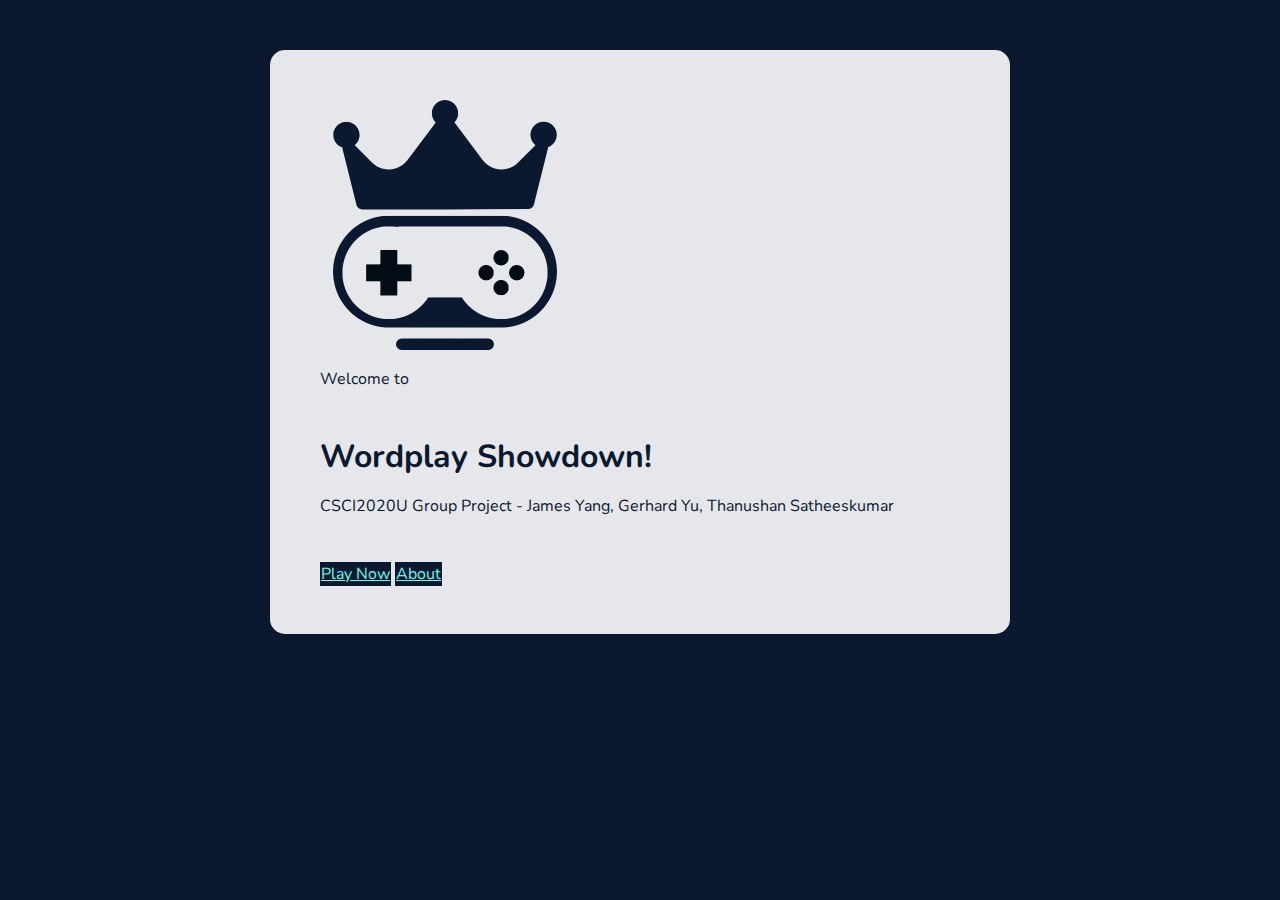
<file: target/WordplayShowdown-1.0-SNAPSHOT/index.html>
<!DOCTYPE html>

<html lang="en">
    <head>
        <meta charset="UTF-8">
        <title>Chat Server - Home</title>
        <link rel="stylesheet" href="css/normalize.css">

        <!-- Bootstrap (CSS Framework)-->
        <link href="https://cdn.jsdelivr.net/npm/bootstrap@5.3.0-alpha1/dist/css/bootstrap.min.css" rel="stylesheet" integrity="sha384-GLhlTQ8iRABdZLl6O3oVMWSktQOp6b7In1Zl3/Jr59b6EGGoI1aFkw7cmDA6j6gD" crossorigin="anonymous">

        <link rel="stylesheet" href="./css/style.css">
    </head>

    <body>
        <!-- Standard Welcome Menu -->
        <div class="home-container">
            <div class="centered_home text-center">
                <img src="img/ChatServerLogo2.png" alt="Logo">
                <p class="m-0 mt-5">Welcome to</p>
                <h1>Wordplay Showdown!</h1>
                <p>CSCI2020U Group Project - James Yang, Gerhard Yu, Thanushan Satheeskumar</p>
                <a href="play.html" class="btn btn-outline-secondary btn-lg btn-block mb-3">Play Now</a>
                <a href="about.html" class="btn btn-outline-secondary btn-lg btn-block mb-3">About</a>
            </div>
        </div>

        <script src="https://cdn.jsdelivr.net/npm/bootstrap@5.3.0-alpha1/dist/js/bootstrap.bundle.min.js" integrity="sha384-w76AqPfDkMBDXo30jS1Sgez6pr3x5MlQ1ZAGC+nuZB+EYdgRZgiwxhTBTkF7CXvN" crossorigin="anonymous"></script>
    </body>
</html>
</file>
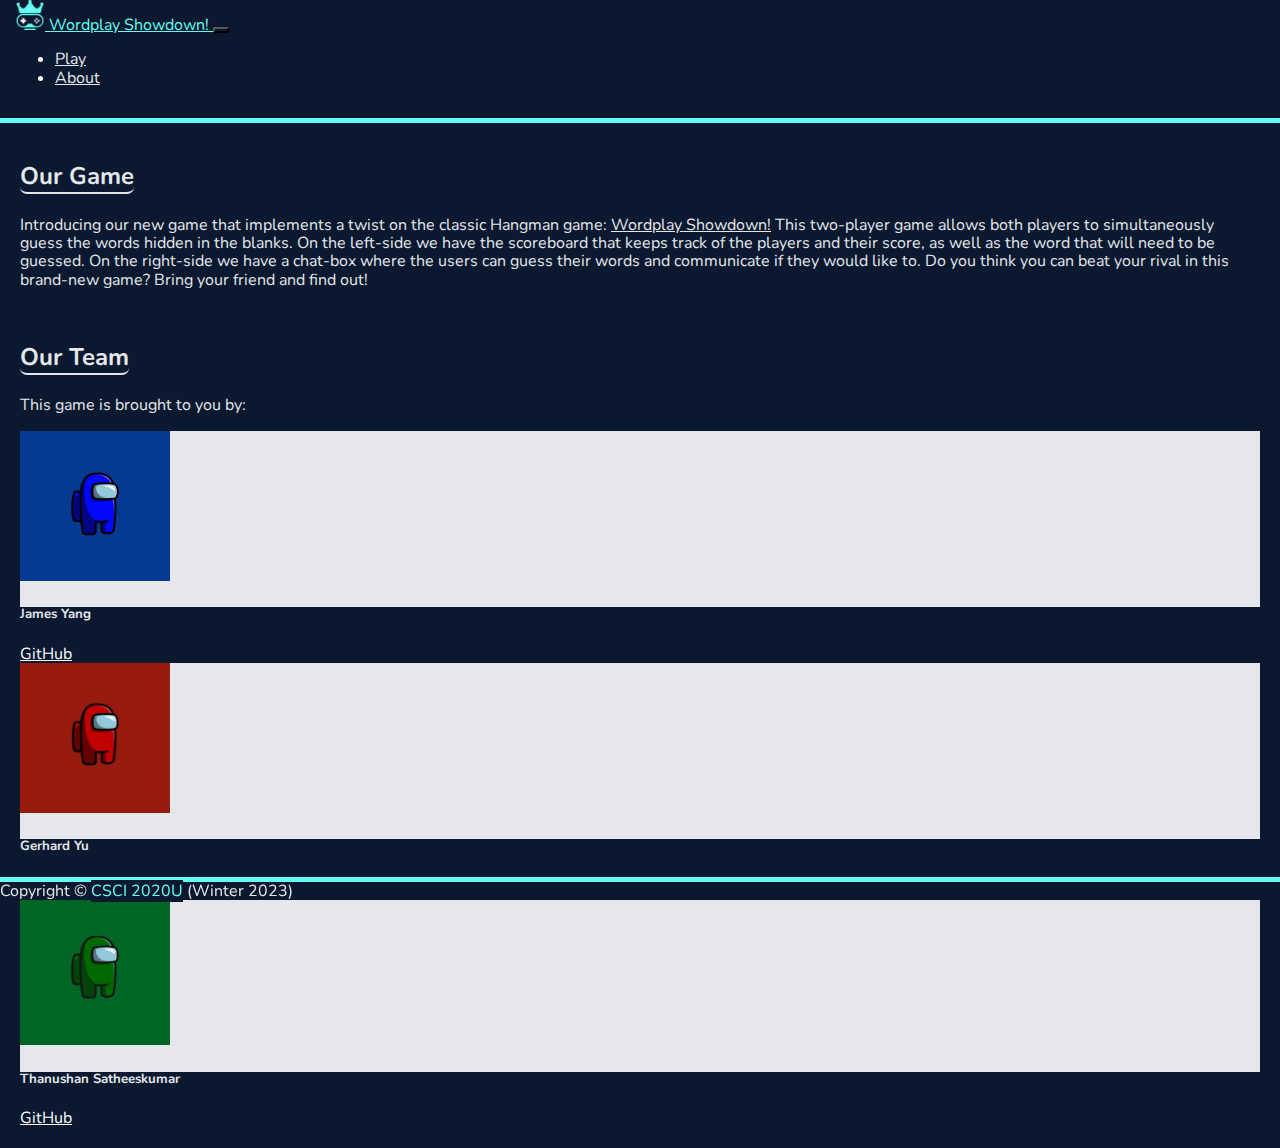
<file: target/WordplayShowdown-1.0-SNAPSHOT/about.html>
<!DOCTYPE html>

<html lang="en">
    <head>
        <meta charset="UTF-8">
        <title>Chat Server - About</title>
        <link rel="stylesheet" href="css/normalize.css">

        <!-- Bootstrap (CSS Framework)-->
        <link href="https://cdn.jsdelivr.net/npm/bootstrap@5.3.0-alpha1/dist/css/bootstrap.min.css" rel="stylesheet" integrity="sha384-GLhlTQ8iRABdZLl6O3oVMWSktQOp6b7In1Zl3/Jr59b6EGGoI1aFkw7cmDA6j6gD" crossorigin="anonymous">

        <link rel="stylesheet" href="./css/style.css">
    </head>

    <body>
        <!-- Navbar -->
        <nav class="navbar navbar-expand-lg navbar-dark">
            <div class="container-fluid">
                <a class="navbar-brand" href="index.html">
                    <img src="./img/ChatServerLogo.png" width="30" height="30" alt="">
                    Wordplay Showdown!
                </a>

                <button class="navbar-toggler" type="button" data-bs-toggle="collapse" data-bs-target="#navbarSupportedContent" aria-controls="navbarSupportedContent" aria-expanded="false" aria-label="Toggle navigation">
                    <span class="navbar-toggler-icon"></span>
                </button>

                <div class="collapse navbar-collapse" id="navbarSupportedContent">
                    <ul class="navbar-nav me-auto mb-2 mb-lg-0">
                        <li class="nav-item">
                            <a class="nav-link" href="./play.html">Play</a>
                        </li>
                        <li class="nav-item">
                            <a class="nav-link active" aria-current="page" href="./about.html">About</a>
                        </li>
                    </ul>
                </div>
            </div>
        </nav>

        <!-- About Section -->
        <div id="about_section">
            <h2><span>Our Game</span></h2>
            <p>Introducing our new game that implements a twist on the classic Hangman game: <u>Wordplay Showdown!</u> This
                two-player game allows both players to simultaneously guess the words hidden in the blanks. On the left-side
                we have the scoreboard that keeps track of the players and their score, as well as the word that will need
                to be guessed. On the right-side we have a chat-box where the users can guess their words and communicate
                if they would like to. Do you think you can beat your rival in this brand-new game? Bring your friend and
                find out!
            </p>
            <br>
            <h2><span>Our Team</span></h2>
            <p>This game is brought to you by:</p>

            <!-- 3 Profiles with avatar, name, github link -->
            <div class="container">
                <div class="row">
                    <div class="col-md-4">
                        <div class="card m-5 p-3 shadow-sm about-card border border-info">
                            <img class="about_avatar rounded-circle mx-auto d-block mt-4" src="./img/amongUsBlue.jpg" alt="Member 1">
                            <div class="m-5 text-center p-3 rounded">
                                <h5>James Yang</h5>
                                <a href="https://github.com/ZHJamesY" target="_blank" class="btn btn-sm btn-outline-secondary">GitHub</a>
                            </div>
                        </div>
                    </div>
                    <div class="col-md-4">
                        <div class="card m-5 p-3 shadow-sm about-card border border-info">
                            <img class="about_avatar rounded-circle mx-auto d-block mt-4" src="./img/amongUsRed.jpg" alt="Member 2">
                            <div class="m-5 text-center p-3 rounded">
                                <h5>Gerhard Yu</h5>
                                <a href="https://github.com/GerhardYu" target="_blank" class="btn btn-sm btn-outline-secondary">GitHub</a>
                            </div>
                        </div>
                    </div>
                    <div class="col-md-4">
                        <div class="card m-5 p-3 shadow-sm about-card border border-info">
                            <img class="about_avatar rounded-circle mx-auto d-block mt-4" src="./img/amongUsGreen.jpg" alt="Member 3">
                            <div class="m-5 text-center p-2 rounded">
                                <h5>Thanushan Satheeskumar</h5>
                                <a href="https://github.com/Thanushan925" target="_blank" class="btn btn-sm btn-outline-secondary">GitHub</a>
                            </div>
                        </div>
                    </div>
                </div>
            </div>
        </div>

        <!-- Footer -->
        <footer class="text-center text-lg-start">
            <div class="text-center p-3">Copyright © <span>CSCI 2020U</span> (Winter 2023)</div>
        </footer>

        <script src="https://cdn.jsdelivr.net/npm/bootstrap@5.3.0-alpha1/dist/js/bootstrap.bundle.min.js" integrity="sha384-w76AqPfDkMBDXo30jS1Sgez6pr3x5MlQ1ZAGC+nuZB+EYdgRZgiwxhTBTkF7CXvN" crossorigin="anonymous"></script>
    </body>
</html>
</file>
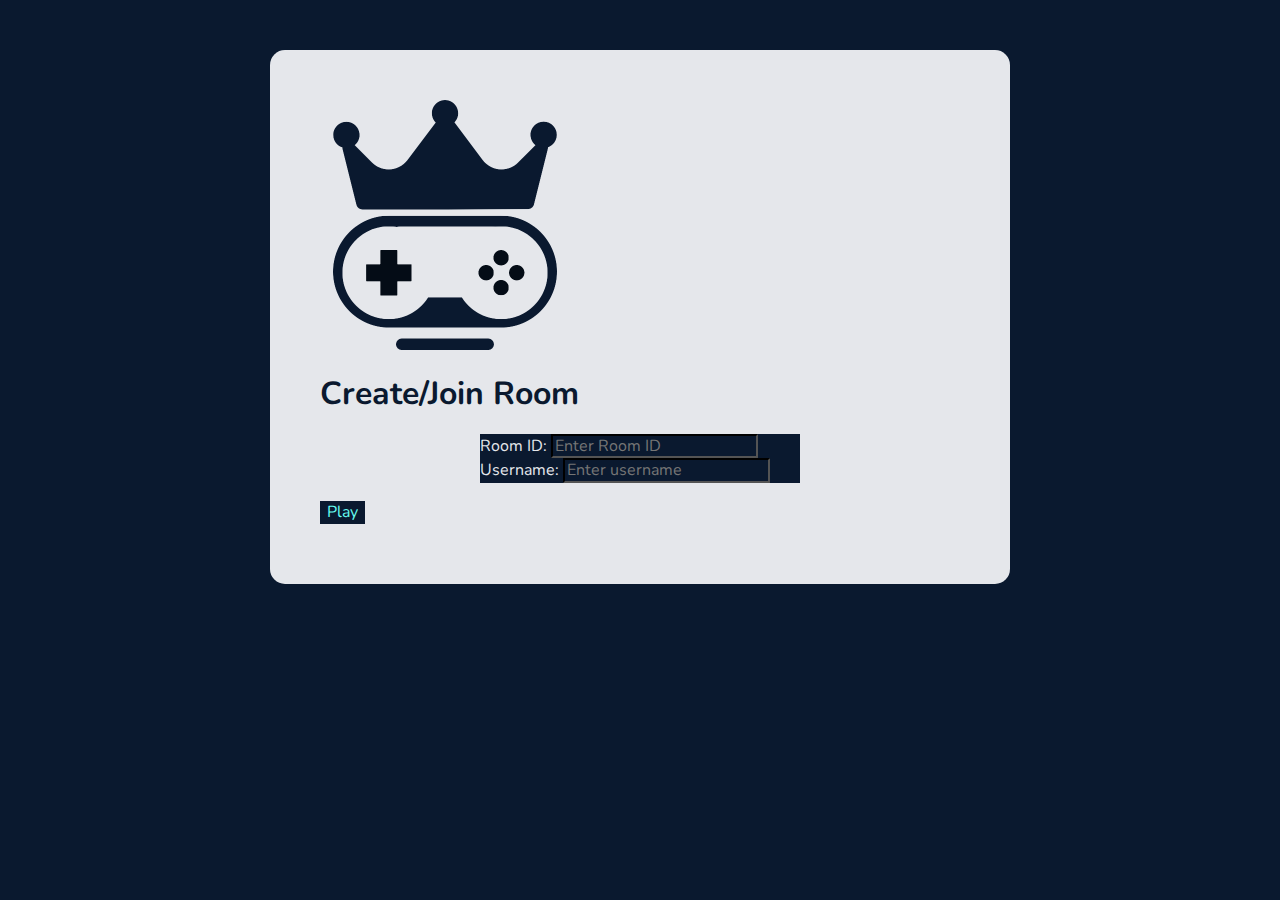
<file: target/WordplayShowdown-1.0-SNAPSHOT/play.html>
<!doctype html>

<html class="no-js" lang="">
    <head>
        <meta charset="utf-8">
        <title>Chat Server - Dashboard</title>
        <meta name="description" content="">
        <meta name="viewport" content="width=device-width, initial-scale=1">

        <meta property="og:title" content="">
        <meta property="og:type" content="">
        <meta property="og:url" content="">
        <meta property="og:image" content="">

        <link rel="manifest" href="site.webmanifest">
        <link rel="apple-touch-icon" href="icon.png">
        <!-- Place favicon.ico in the root directory -->

        <link rel="stylesheet" href="css/normalize.css">

        <meta name="theme-color" content="#fafafa">

        <!-- Bootstrap (CSS Framework)-->
        <link href="https://cdn.jsdelivr.net/npm/bootstrap@5.3.0-alpha3/dist/css/bootstrap.min.css" rel="stylesheet" integrity="sha384-KK94CHFLLe+nY2dmCWGMq91rCGa5gtU4mk92HdvYe+M/SXH301p5ILy+dN9+nJOZ" crossorigin="anonymous">
        <link rel="stylesheet" href="css/style.css">
    </head>

    <body>
        <!-- Add your site or application content here -->
        <div class="home-container" id="enterRequest">
            <div class="centered_home text-center">
                <img src="img/ChatServerLogo2.png" alt="Logo">
                <h1 class="mt-3">Create/Join Room</h1>

                <div class="form-group">
                    <label for="roomID">Room ID:</label>
                    <input type="text" class="form-control" id="roomID" placeholder="Enter Room ID">
                </div>

                <div class="form-group">
                    <label for="username">Username:</label>
                    <input type="text" class="form-control" id="username" placeholder="Enter username">
                </div>
                <br>

                <button class="btn btn-outline-secondary btn-lg btn-block mb-3" onclick="return enterRoom()" id="enterRequestButton">Play</button>
            </div>
        </div>

        <div id="room">
            <!-- Navbar -->
            <nav class="navbar navbar-expand-lg navbar-dark">
                <div class="container-fluid">
                    <a class="navbar-brand" href="index.html">
                        <img src="./img/ChatServerLogo.png" width="30" height="30" alt="">
                        Wordplay Showdown!
                    </a>

                    <button class="navbar-toggler" type="button" data-bs-toggle="collapse" data-bs-target="#navbarSupportedContent" aria-controls="navbarSupportedContent" aria-expanded="false" aria-label="Toggle navigation">
                        <span class="navbar-toggler-icon"></span>
                    </button>

                    <div class="collapse navbar-collapse" id="navbarSupportedContent">
                        <ul class="navbar-nav me-auto mb-2 mb-lg-0">
                            <li class="nav-item">
                                <a class="nav-link active" aria-current="page" href="./play.html">Play</a>
                            </li>
                            <li class="nav-item">
                                <a class="nav-link" href="./about.html">About</a>
                            </li>
                        </ul>
                    </div>
                </div>
            </nav>

            <!-- Main Game Content -->
            <div class="main-section">
                <div class="container-fluid pt-4">
                    <div class="row text-center">

                        <!-- Left side -->
                        <div class="col-lg-4">
                            <div id="not_gameStart">
                                <h2>Wordplay !</h2>
                            </div>
                            <div id="gameStart">
                                <h2>Guess the following word:</h2>
                                <h3 id="word-blanks">_ _ _ _ _</h3>
                                <p id="hint">Hint: a baby dog</p>
                            </div>
                            <br>
                            <hr>
                            <br>
                            <div id="Players">
                                <h2><span>Players</span></h2>
                                <br>
                                <div class="row">
                                    <div class="col-sm-6">
                                        <p id="player-one-name" title="Player 1">Player 1: </p>
                                        <p id="player-two-name" title="Player 2">Player 2: </p>
                                    </div>
                                    <div class="col-sm-6">
                                        <p id="player-one-status">Status: Not ready</p>
                                        <p id="player-two-status">Status: Not ready</p>
                                    </div>
                                </div>
                            </div>
                        </div>

                        <!-- Chat Box -->
                        <div class="col-lg-8">
                            <h2><span>Chat</span> <span id="chat_room_title"></span></h2>
                            <div class="card h-70">
                                <div class="card-body rounded">
                                    <div class="chat-box" id="chat_box">
                                        <textarea title="Chat Log" id="log" readonly style="display: block; width: 100%; height: 400px; resize: none; margin: 0; padding: 0; border: 0;"></textarea>
                                        <br>
                                        <button type="button" class="btn btn-primary" id="ready-button">READY</button>
                                        <input type="text" class="form-control d-none" id="input" placeholder="Enter your guess">
                                    </div>
                                </div>
                            </div>
                        </div>
                    </div>
                </div>
            </div>
        </div>

        <!-- Footer -->
        <footer class="text-center text-lg-start" id="footer">
            <div class="text-center p-3">Copyright © <span>CSCI 2020U</span> (Winter 2023)</div>
        </footer>

        <script src="https://code.jquery.com/jquery-3.6.3.min.js"></script>
        <script src="js/vendor/modernizr-3.11.2.min.js"></script>
        <script src="js/plugins.js"></script>
        <script src="js/main.js"></script>

        <!-- Google Analytics: change UA-XXXXX-Y to be your site's ID. -->
        <script>
            window.ga = function () { ga.q.push(arguments) }; ga.q = []; ga.l = +new Date;
            ga('create', 'UA-XXXXX-Y', 'auto'); ga('set', 'anonymizeIp', true); ga('set', 'transport', 'beacon'); ga('send', 'pageview')
        </script>
        <script src="https://www.google-analytics.com/analytics.js" async></script>

        <!-- Bootstrap JS Files -->
        <script src="https://cdn.jsdelivr.net/npm/bootstrap@5.3.0-alpha3/dist/js/bootstrap.bundle.min.js" integrity="sha384-ENjdO4Dr2bkBIFxQpeoTz1HIcje39Wm4jDKdf19U8gI4ddQ3GYNS7NTKfAdVQSZe" crossorigin="anonymous"></script>
        <script src="https://cdn.jsdelivr.net/npm/@popperjs/core@2.11.7/dist/umd/popper.min.js" integrity="sha384-zYPOMqeu1DAVkHiLqWBUTcbYfZ8osu1Nd6Z89ify25QV9guujx43ITvfi12/QExE" crossorigin="anonymous"></script>
        <script src="https://cdn.jsdelivr.net/npm/bootstrap@5.3.0-alpha3/dist/js/bootstrap.min.js" integrity="sha384-Y4oOpwW3duJdCWv5ly8SCFYWqFDsfob/3GkgExXKV4idmbt98QcxXYs9UoXAB7BZ" crossorigin="anonymous"></script>
    </body>
</html>
</file>
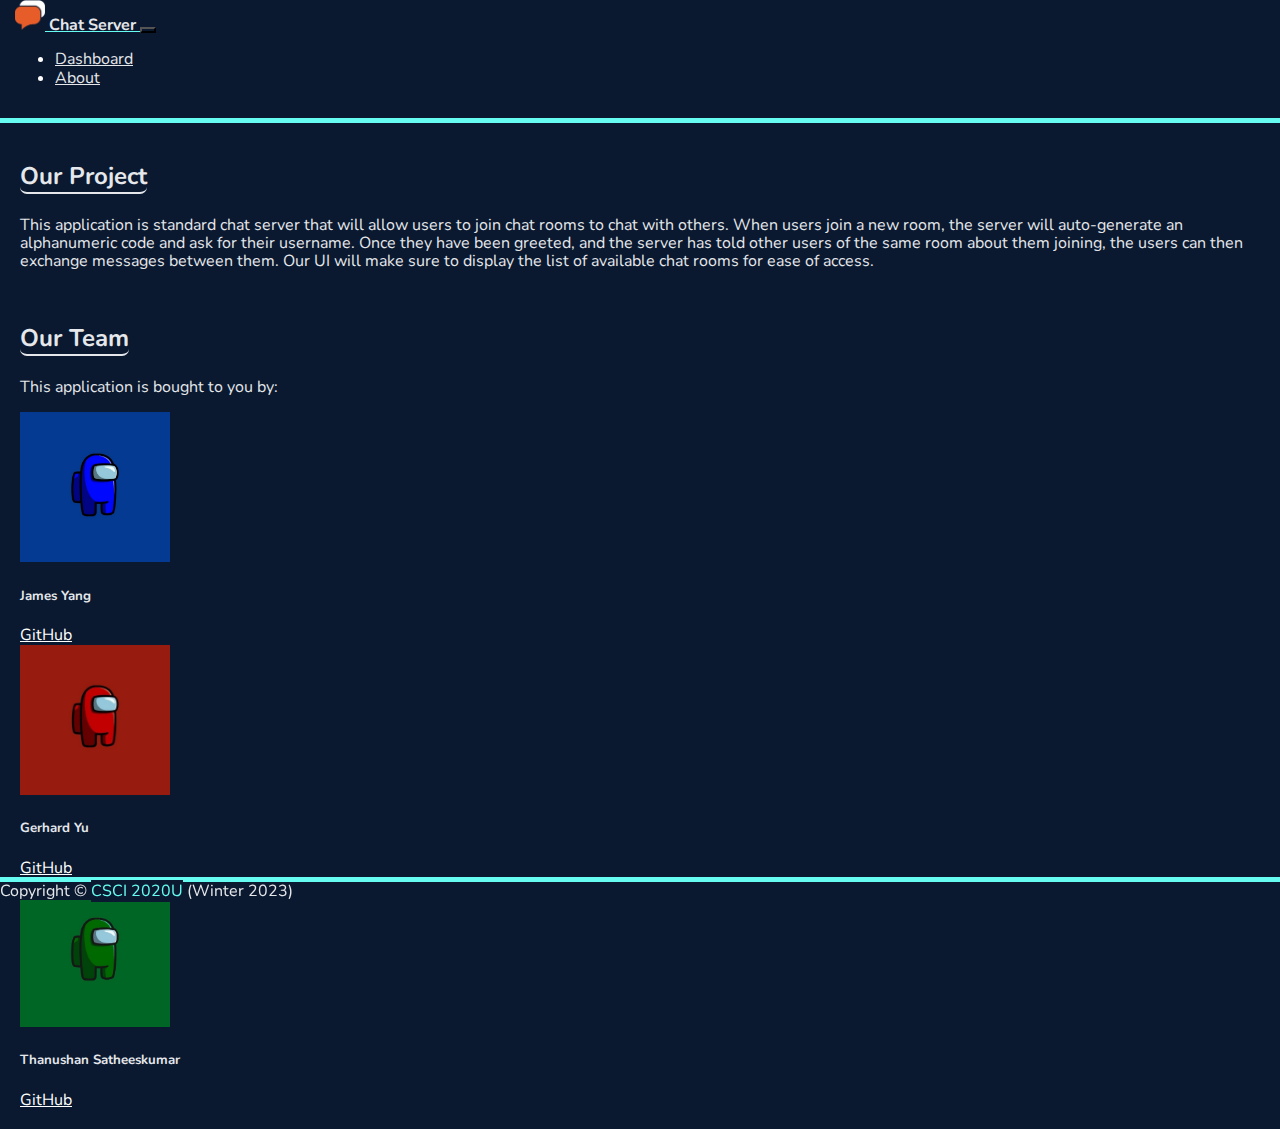
<file: src/main/webapp/about.html>
<!DOCTYPE html>

<html lang="en">
    <head>
        <meta charset="UTF-8">
        <title>Chat Server - About</title>
        <link rel="stylesheet" href="css/normalize.css">

        <!-- Bootstrap (CSS Framework)-->
        <link href="https://cdn.jsdelivr.net/npm/bootstrap@5.3.0-alpha1/dist/css/bootstrap.min.css" rel="stylesheet" integrity="sha384-GLhlTQ8iRABdZLl6O3oVMWSktQOp6b7In1Zl3/Jr59b6EGGoI1aFkw7cmDA6j6gD" crossorigin="anonymous">

        <link rel="stylesheet" href="./css/style.css">
    </head>

    <body>
        <!-- Navbar -->
        <nav class="navbar navbar-expand-lg navbar-dark">
            <div class="container-fluid">
                <a class="navbar-brand" href="#">
                    <img src="./img/ChatServerLogo.png" width="30" height="30" alt="">
                    <strong>Chat Server</strong>
                </a>

                <button class="navbar-toggler" type="button" data-bs-toggle="collapse" data-bs-target="#navbarSupportedContent" aria-controls="navbarSupportedContent" aria-expanded="false" aria-label="Toggle navigation">
                    <span class="navbar-toggler-icon"></span>
                </button>

                <div class="collapse navbar-collapse" id="navbarSupportedContent">
                    <ul class="navbar-nav me-auto mb-2 mb-lg-0">
                        <li class="nav-item">
                            <a class="nav-link" href="./dashboard.html">Dashboard</a>
                        </li>
                        <li class="nav-item">
                            <a class="nav-link active" aria-current="page" href="./about.html">About</a>
                        </li>
                    </ul>
                </div>
            </div>
        </nav>

        <!-- About Section -->
        <div id="about_section">
            <h2><span>Our Project</span></h2>
            <p>This application is standard chat server that will allow users to join chat rooms to chat with others.
                When users join a new room, the server will auto-generate an alphanumeric code and ask for their
                username. Once they have been greeted, and the server has told other users of the same room about
                them joining, the users can then exchange messages between them. Our UI will make sure to display the
                list of available chat rooms for ease of access.
            </p>
            <br>
            <h2><span>Our Team</span></h2>
            <p>This application is bought to you by:</p>

            <!-- 3 Profiles with avatar, name, github link -->
            <div class="container">
                <div class="row">
                    <div class="col-md-4">
                        <div class="card m-5 p-3 shadow-sm">
                            <img class="about_avatar rounded-circle mx-auto d-block mt-4" src="./img/amongUsBlue.jpg" alt="Member 1">
                            <div class="m-5 text-center">
                                <h5>James Yang</h5>
                                <a href="https://github.com/ZHJamesY" target="_blank" class="btn btn-sm btn-outline-secondary">GitHub</a>
                            </div>
                        </div>
                    </div>
                    <div class="col-md-4">
                        <div class="card m-5 p-3 shadow-sm">
                            <img class="about_avatar rounded-circle mx-auto d-block mt-4" src="./img/amongUsRed.jpg" alt="Member 2">
                            <div class="m-5 text-center">
                                <h5>Gerhard Yu</h5>
                                <a href="https://github.com/GerhardYu" target="_blank" class="btn btn-sm btn-outline-secondary">GitHub</a>
                            </div>
                        </div>
                    </div>
                    <div class="col-md-4">
                        <div class="card m-5 p-3 shadow-sm">
                            <img class="about_avatar rounded-circle mx-auto d-block mt-4" src="./img/amongUsGreen.jpg" alt="Member 3">
                            <div class="m-5 text-center">
                                <h5>Thanushan Satheeskumar</h5>
                                <a href="https://github.com/Thanushan925" target="_blank" class="btn btn-sm btn-outline-secondary">GitHub</a>
                            </div>
                        </div>
                    </div>
                </div>
            </div>
        </div>

        <!-- Footer -->
        <footer class="text-center text-lg-start">
            <div class="text-center p-3">Copyright © <span>CSCI 2020U</span> (Winter 2023)</div>
        </footer>

        <script src="https://cdn.jsdelivr.net/npm/bootstrap@5.3.0-alpha1/dist/js/bootstrap.bundle.min.js" integrity="sha384-w76AqPfDkMBDXo30jS1Sgez6pr3x5MlQ1ZAGC+nuZB+EYdgRZgiwxhTBTkF7CXvN" crossorigin="anonymous"></script>
    </body>
</html>
</file>
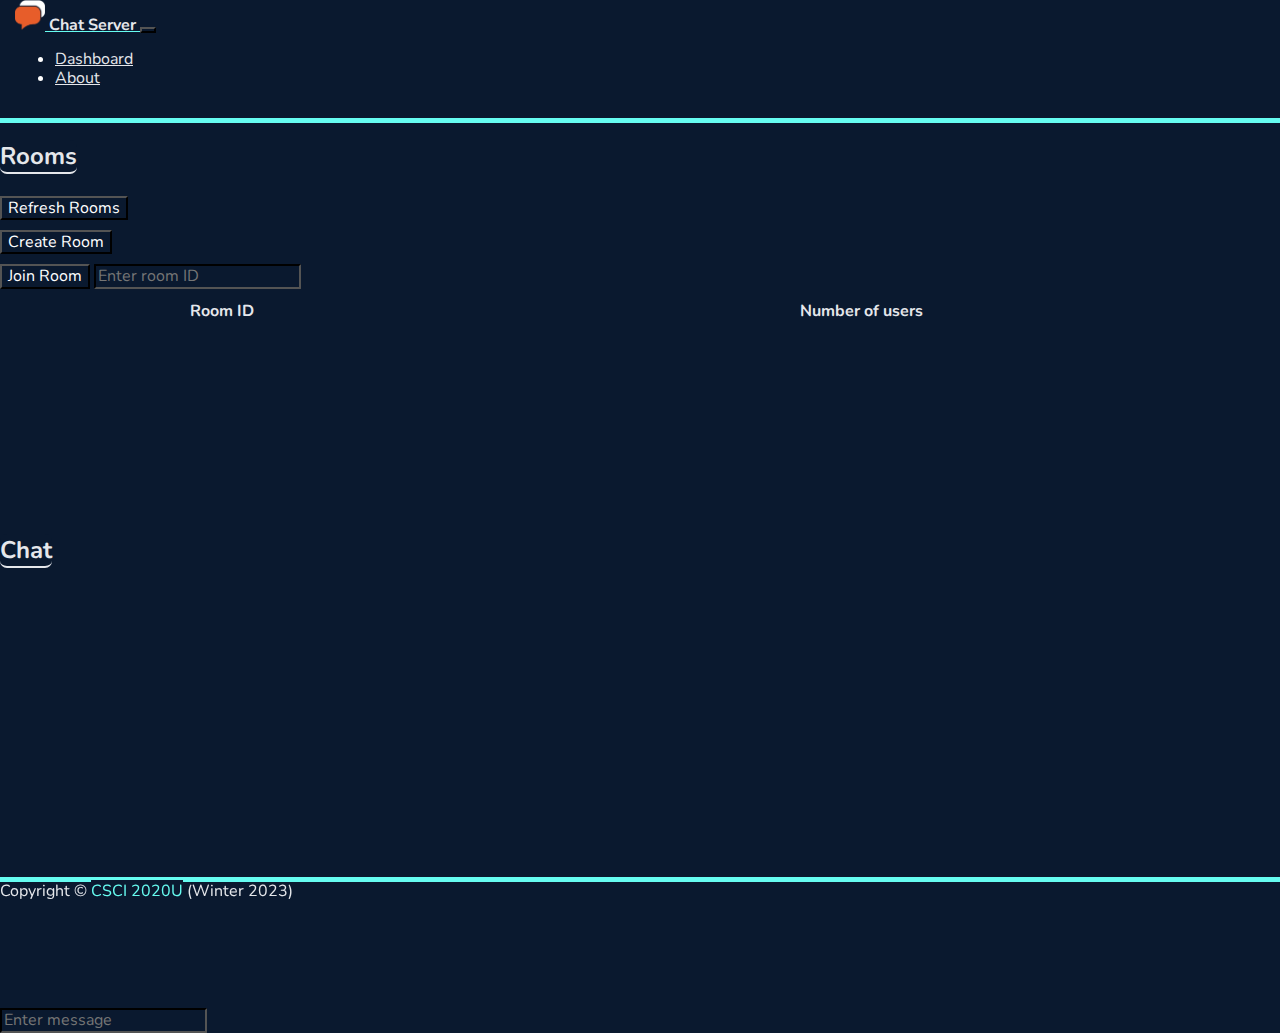
<file: src/main/webapp/dashboard.html>
<!doctype html>

<html class="no-js" lang="">
    <head>
        <meta charset="utf-8">
        <title>Chat Server - Dashboard</title>
        <meta name="description" content="">
        <meta name="viewport" content="width=device-width, initial-scale=1">

        <meta property="og:title" content="">
        <meta property="og:type" content="">
        <meta property="og:url" content="">
        <meta property="og:image" content="">

        <link rel="manifest" href="site.webmanifest">
        <link rel="apple-touch-icon" href="icon.png">
        <!-- Place favicon.ico in the root directory -->

        <link rel="stylesheet" href="css/normalize.css">

        <meta name="theme-color" content="#fafafa">

        <!-- Bootstrap (CSS Framework)-->
        <link href="https://cdn.jsdelivr.net/npm/bootstrap@5.3.0-alpha3/dist/css/bootstrap.min.css" rel="stylesheet" integrity="sha384-KK94CHFLLe+nY2dmCWGMq91rCGa5gtU4mk92HdvYe+M/SXH301p5ILy+dN9+nJOZ" crossorigin="anonymous">
        <link rel="stylesheet" href="css/style.css">
    </head>

    <body>
        <!-- Add your site or application content here -->

        <!-- Navbar -->
        <nav class="navbar navbar-expand-lg navbar-dark">
            <div class="container-fluid">
                <a class="navbar-brand" href="#">
                    <img src="./img/ChatServerLogo.png" width="30" height="30" alt="">
                    <strong>Chat Server</strong>
                </a>

                <button class="navbar-toggler" type="button" data-bs-toggle="collapse" data-bs-target="#navbarSupportedContent" aria-controls="navbarSupportedContent" aria-expanded="false" aria-label="Toggle navigation">
                    <span class="navbar-toggler-icon"></span>
                </button>

                <div class="collapse navbar-collapse" id="navbarSupportedContent">
                    <ul class="navbar-nav me-auto mb-2 mb-lg-0">
                        <li class="nav-item">
                            <a class="nav-link active" aria-current="page" href="./dashboard.html">Dashboard</a>
                        </li>
                        <li class="nav-item">
                            <a class="nav-link" href="./about.html">About</a>
                        </li>
                    </ul>
                </div>
            </div>
        </nav>

        <!-- Room/Chat Section -->
        <div id="dashboard_section">
            <div class="container-fluid">
                <div class="row">
                    <!-- Available Rooms -->
                    <div class="col-md-3">
                        <h2><span>Rooms</span></h2>

        <!--                buttons to refresh,create,join room-->
                        <button type="button" class="btn btn-outline-primary" id="refresh_room">Refresh Rooms</button>
                        <br>
                        <button type="button" class="btn btn-outline-primary" id="create_room" onclick="newRoom()">Create Room</button>
                        <br>
                        <button type="button" class="btn btn-outline-primary" id="join_room">Join Room</button>

        <!--                user enter room id then click join room button to join an existing room-->
                        <input type="text" class="form-control" placeholder="Enter room ID" id="join_room_input">

        <!--                table display current existing rooms-->
                        <div style="height: 200px; overflow-y: scroll">
                            <table class="table">
                                <thead>
                                <tr>
                                    <th>Room ID</th>
                                    <th>Number of users</th>
                                </tr>
                                </thead>
                                <tbody id="room_list">
                                </tbody>
                            </table>
                        </div>
                        <br>
                    </div>


                    <!-- Chat Box -->
                    <div class="col-md-9">
                        <h2><span>Chat</span> <span id="chat_room_title"></span></h2>
                        <div class="card h-70">
                            <div class="card-body">
                                <div class="chat-box" id="chat_box">
                                    <textarea title="Chat Log" id="log" readonly style="display: block; width: 100%; height: 400px; resize: none; margin: 0; padding: 0; border: 0;"></textarea>
                                    <br>
                                    <input type="text" class="form-control" id="input" placeholder="Enter message">
                                    </div>
                                </div>
                            </div>
                        </div>
                    </div>
                </div>
            </div>
        </div>

        <!-- Footer -->
        <footer class="text-center text-lg-start">
            <div class="text-center p-3">Copyright © <span>CSCI 2020U</span> (Winter 2023)</div>
        </footer>

        <script src="https://code.jquery.com/jquery-3.6.3.min.js"></script>
        <script src="js/vendor/modernizr-3.11.2.min.js"></script>
        <script src="js/plugins.js"></script>
        <script src="js/main.js"></script>

        <!-- Google Analytics: change UA-XXXXX-Y to be your site's ID. -->
        <script>
            window.ga = function () { ga.q.push(arguments) }; ga.q = []; ga.l = +new Date;
            ga('create', 'UA-XXXXX-Y', 'auto'); ga('set', 'anonymizeIp', true); ga('set', 'transport', 'beacon'); ga('send', 'pageview')
        </script>
        <script src="https://www.google-analytics.com/analytics.js" async></script>

        <!-- Bootstrap JS Files -->
        <script src="https://cdn.jsdelivr.net/npm/bootstrap@5.3.0-alpha3/dist/js/bootstrap.bundle.min.js" integrity="sha384-ENjdO4Dr2bkBIFxQpeoTz1HIcje39Wm4jDKdf19U8gI4ddQ3GYNS7NTKfAdVQSZe" crossorigin="anonymous"></script>
        <script src="https://cdn.jsdelivr.net/npm/@popperjs/core@2.11.7/dist/umd/popper.min.js" integrity="sha384-zYPOMqeu1DAVkHiLqWBUTcbYfZ8osu1Nd6Z89ify25QV9guujx43ITvfi12/QExE" crossorigin="anonymous"></script>
        <script src="https://cdn.jsdelivr.net/npm/bootstrap@5.3.0-alpha3/dist/js/bootstrap.min.js" integrity="sha384-Y4oOpwW3duJdCWv5ly8SCFYWqFDsfob/3GkgExXKV4idmbt98QcxXYs9UoXAB7BZ" crossorigin="anonymous"></script>
    </body>
</html>
</file>
<file: target/WordplayShowdown-1.0-SNAPSHOT/css/style.css>
/* Fonts from Google Fonts */
@import url('https://fonts.googleapis.com/css2?family=Nunito&display=swap');

* {
    /* Variables for coloring */
    --darkBlue: #0A192F;
    --lightBlue: #66FCF1;
    --betterGrey: #e5e7eb;
    --betterBlack: #040C16;

    font-family: 'Nunito', sans-serif;
    color: var(--betterGrey);
    background-color: var(--darkBlue);
}

h2 {
    margin-bottom: 25px;
}

h2 span {
    border-bottom: var(--betterGrey) 2px solid;
    border-radius: 7px;
}

.main-section {
    background-color: var(--darkBlue);
}

#word-blanks {
    color: var(--lightBlue);
    padding: 25px;
}

.table
{
  width:100%;
}

.table th
{
  text-align:center;
}

.table td
{
  text-align:center;
}

.form-control
{
  border-color: black;
}

#enter_room_name_button
{
    margin-left: 10px;
}

#room-code
{
    height: 40px;
}

.btn
{
    color: white;
    background-color: var(--darkBlue);
    margin-bottom:10px;
}

#ready-button {
    border: 2px solid var(--lightBlue);
}

#ready-button:hover {
    background-color: var(--lightBlue);
    color: var(--darkBlue);
    border: 2px solid var(--lightBlue);
}

.navbar {
    padding-left: 15px;
    padding-bottom: 15px;
    border-bottom: var(--lightBlue) 5px solid;
}

.navbar-brand {
    color: var(--lightBlue);
}

.navbar-brand:hover {
    color: white;
}

.nav-item {
    color: white;
}

.nav-item:hover {
    color: var(--lightBlue);
}

#about_section {
    padding: 20px;
}

.about_avatar {
    width: 150px;
}

.about-card {
    background-color: var(--betterGrey);
}

.btn-outline-secondary {
    color: white;
}

.home-container {
    background-color: var(--darkBlue);
    margin-top:-100px;
}

.centered_home, .centered_home img, .centered_home h1, .centered_home p{
    background-color: var(--betterGrey);
    color: var(--darkBlue);
}

.centered_home {
    margin-top: 150px;
    margin-left: auto;
    margin-right: auto;
    color: white;
    padding: 50px;
    width: 50%;
    border-radius: 15px;
}

.centered_home img {
    width: 250px;
}

.centered_home .btn {
    background-color: var(--darkBlue);
    color: var(--lightBlue);
    border: var(--darkBlue) 1px solid;
}

.centered_home p {
    margin-bottom: 50px;
}

.room-form {
    background-color: var(--lightBlue);
}

footer {
    background-color: var(--darkBlue);
    color: white;
    border-top: var(--lightBlue) 5px solid;

    position: fixed;
    bottom: 0;
    width: 100%;
}

footer span {
    color: var(--lightBlue);
}

.form-group
{
    width: 50%;
    margin:auto;
}

.form-control 
{
    border-radius: 1px; /* or 0 */
}

#room
{
    display:none;
}

#footer
{
    display:none;
}


#player-one-name
{
    text-align: left;
    white-space: nowrap;
    margin-left:30px;
}

#player-two-name
{
    text-align: left;
    white-space: nowrap;
    margin-left:30px;
}

#player-one-status
{
    text-align: center;
    white-space: nowrap;
}
#player-two-status
{
    text-align: center;
    white-space: nowrap;
}

#not_gameStart
{
    margin-top:50px;
}

#gameStart
{
    display:none;
}
</file>
<file: src/main/webapp/css/style.css>
/* Fonts from Google Fonts */
@import url('https://fonts.googleapis.com/css2?family=Nunito&display=swap');

* {
    /* Variables for coloring */
    --darkBlue: #0A192F;
    --lightBlue: #66FCF1;
    --betterGrey: #e5e7eb;
    --betterBlack: #040C16;

    font-family: 'Nunito', sans-serif;
    color: var(--betterGrey);
    background-color: var(--darkBlue);
}

h2 {
    margin-bottom: 25px;
}

h2 span {
    border-bottom: var(--betterGrey) 2px solid;
    border-radius: 7px;
}

.main-section {
    background-color: var(--darkBlue);
}

#word-blanks {
    color: var(--lightBlue);
    padding: 25px;
}

.table
{
  width:100%;
}

.table th
{
  text-align:center;
}

.table td
{
  text-align:center;
}

.form-control
{
  border-color: black;
}

#enter_room_name_button
{
    margin-left: 10px;
}

#room-code
{
    height: 40px;
}

.btn
{
    color: white;
    background-color: var(--darkBlue);
    margin-bottom:10px;
}

#ready-button {
    border: 2px solid var(--lightBlue);
}

#ready-button:hover {
    background-color: var(--lightBlue);
    color: var(--darkBlue);
    border: 2px solid var(--lightBlue);
}

.navbar {
    padding-left: 15px;
    padding-bottom: 15px;
    border-bottom: var(--lightBlue) 5px solid;
}

.navbar-brand {
    color: var(--lightBlue);
}

.navbar-brand:hover {
    color: white;
}

.nav-item {
    color: white;
}

.nav-item:hover {
    color: var(--lightBlue);
}

#about_section {
    padding: 20px;
}

.about_avatar {
    width: 150px;
}

.about-card {
    background-color: var(--betterGrey);
}

.btn-outline-secondary {
    color: white;
}

.home-container {
    background-color: var(--darkBlue);
    margin-top:-100px;
}

.centered_home, .centered_home img, .centered_home h1, .centered_home p{
    background-color: var(--betterGrey);
    color: var(--darkBlue);
}

.centered_home {
    margin-top: 150px;
    margin-left: auto;
    margin-right: auto;
    color: white;
    padding: 50px;
    width: 50%;
    border-radius: 15px;
}

.centered_home img {
    width: 250px;
}

.centered_home .btn {
    background-color: var(--darkBlue);
    color: var(--lightBlue);
    border: var(--darkBlue) 1px solid;
}

.centered_home p {
    margin-bottom: 50px;
}

.room-form {
    background-color: var(--lightBlue);
}

footer {
    background-color: var(--darkBlue);
    color: white;
    border-top: var(--lightBlue) 5px solid;

    position: fixed;
    bottom: 0;
    width: 100%;
}

footer span {
    color: var(--lightBlue);
}

.form-group
{
    width: 50%;
    margin:auto;
}

.form-control 
{
    border-radius: 1px; /* or 0 */
}

#room
{
    display:none;
}

#footer
{
    display:none;
}


#player-one-name
{
    text-align: left;
    white-space: nowrap;
    margin-left:30px;
}

#player-two-name
{
    text-align: left;
    white-space: nowrap;
    margin-left:30px;
}

#player-one-status
{
    text-align: center;
    white-space: nowrap;
}
#player-two-status
{
    text-align: center;
    white-space: nowrap;
}

#not_gameStart
{
    margin-top:50px;
}

#gameStart
{
    display:none;
}
</file>
